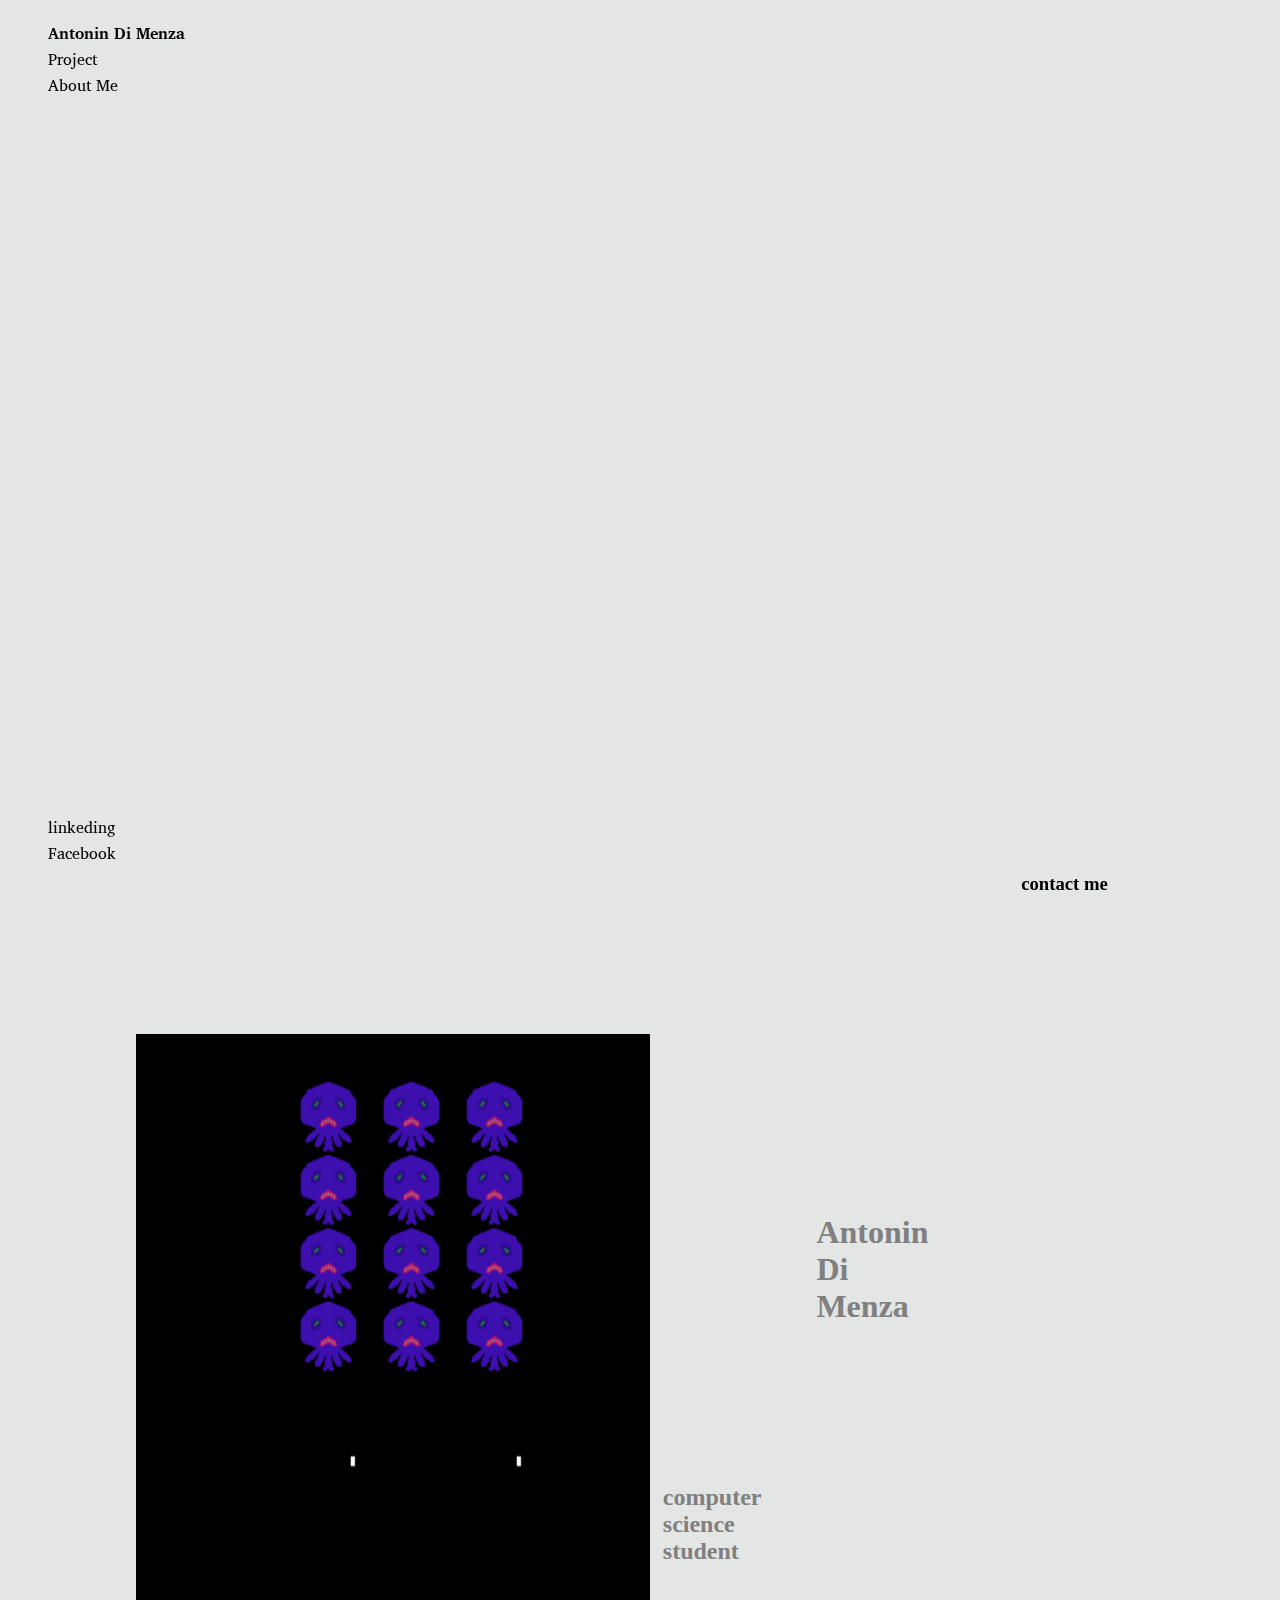
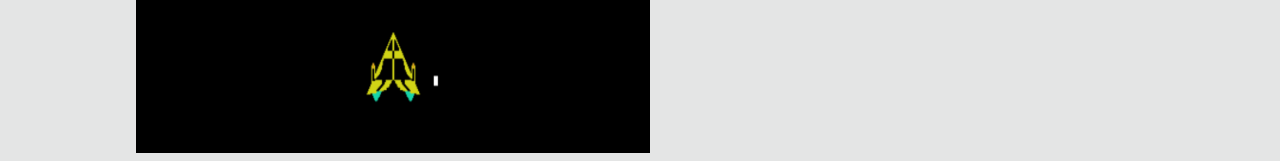
<file: index.html>
<!doctype html>
<html lang="fr">

<head>
    <meta charset="utf-8">
    <title>Titre de la page</title>
    <link href="https://unpkg.com/aos@2.3.1/dist/aos.css" rel="stylesheet">
    <link href="main.css" rel="stylesheet">
    <script src="https://unpkg.com/aos@2.3.1/dist/aos.js"></script>
    <link rel="preconnect" href="https://fonts.googleapis.com">
    <link rel="preconnect" href="https://fonts.gstatic.com" crossorigin>
    <link href="https://fonts.googleapis.com/css2?family=Charis+SIL&display=swap" rel="stylesheet">
</head>

<body>


    <div class="left">
        <div>
            <nav>
                <a id="name" href="main.html">Antonin Di Menza</a>
                <a href="projet.html">Project</a>
                <a href="aboutme.HTML">About Me</a>
            </nav>
        </div>
        <div>
            <div class="contact">
                <a href="https://www.linkedin.com/in/antonin-di-menza-114671204/?original_referer=https%3A%2F%2Fwww%2Egoogle%2Ecom%2F&originalSubdomain=fr">linkeding</a>
                <a href="https://www.facebook.com/antonin.dimenza">Facebook</a>
            </div>
        </div>
    </div>
    <div class="center">
        <img id="image1" src="starficht.PNG">

        <h2 id="description">
            computer science student
        </h2>
        <h1 id="name">
            <label for="">
                Antonin
            </label>
            <label for="">
                Di Menza
            </label>
        </h1>
        <div>
            <h3 class="contacter">
                contact me
            </h3>
        </div>

    </div>
    



    <script>
        AOS.init();
    </script>
</body>

</html>
</file>
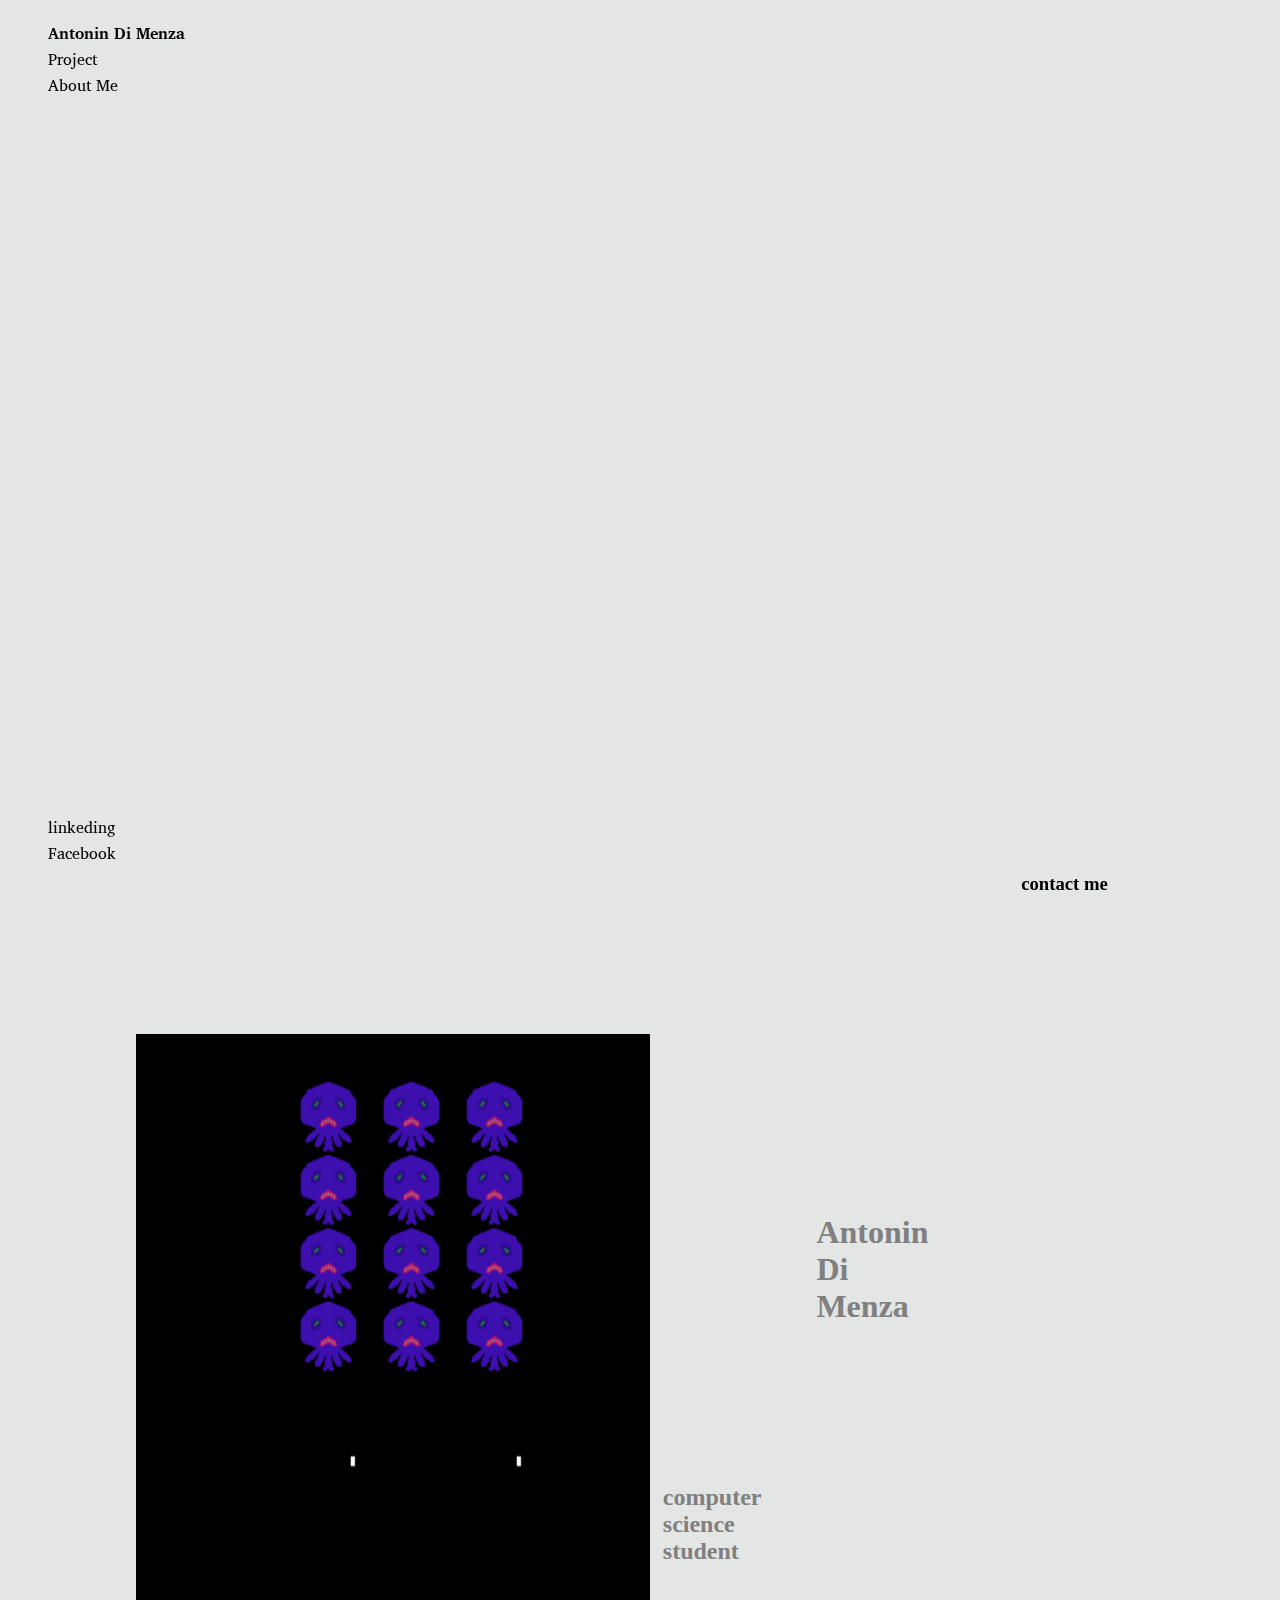
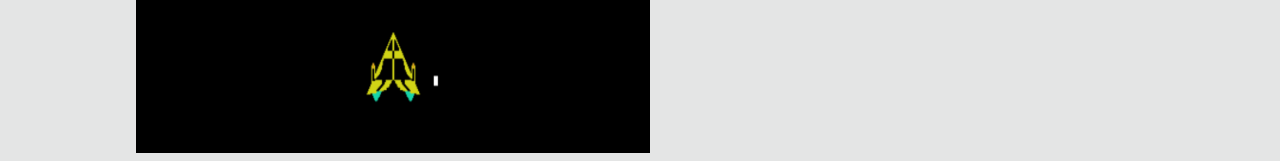
<file: main.html>
<!doctype html>
<html lang="fr">

<head>
    <meta charset="utf-8">
    <title>Titre de la page</title>
    <link href="https://unpkg.com/aos@2.3.1/dist/aos.css" rel="stylesheet">
    <link href="main.css" rel="stylesheet">
    <script src="https://unpkg.com/aos@2.3.1/dist/aos.js"></script>
    <link rel="preconnect" href="https://fonts.googleapis.com">
    <link rel="preconnect" href="https://fonts.gstatic.com" crossorigin>
    <link href="https://fonts.googleapis.com/css2?family=Charis+SIL&display=swap" rel="stylesheet">
</head>

<body>


    <div class="left">
        <div>
            <nav>
                <a id="name" href="main.html">Antonin Di Menza</a>
                <a href="projet.html">Project</a>
                <a href="aboutme.HTML">About Me</a>
            </nav>
        </div>
        <div>
            <div class="contact">
                <a href="https://www.linkedin.com/in/antonin-di-menza-114671204/?original_referer=https%3A%2F%2Fwww%2Egoogle%2Ecom%2F&originalSubdomain=fr">linkeding</a>
                <a href="https://www.facebook.com/antonin.dimenza">Facebook</a>
            </div>
        </div>
    </div>
    <div class="center">
        <img id="image1" src="starficht.PNG">

        <h2 id="description">
            computer science student
        </h2>
        <h1 id="name">
            <label for="">
                Antonin
            </label>
            <label for="">
                Di Menza
            </label>
        </h1>
        <div>
            <h3 class="contacter">
                contact me
            </h3>
        </div>

    </div>
    



    <script>
        AOS.init();
    </script>
</body>

</html>
</file>
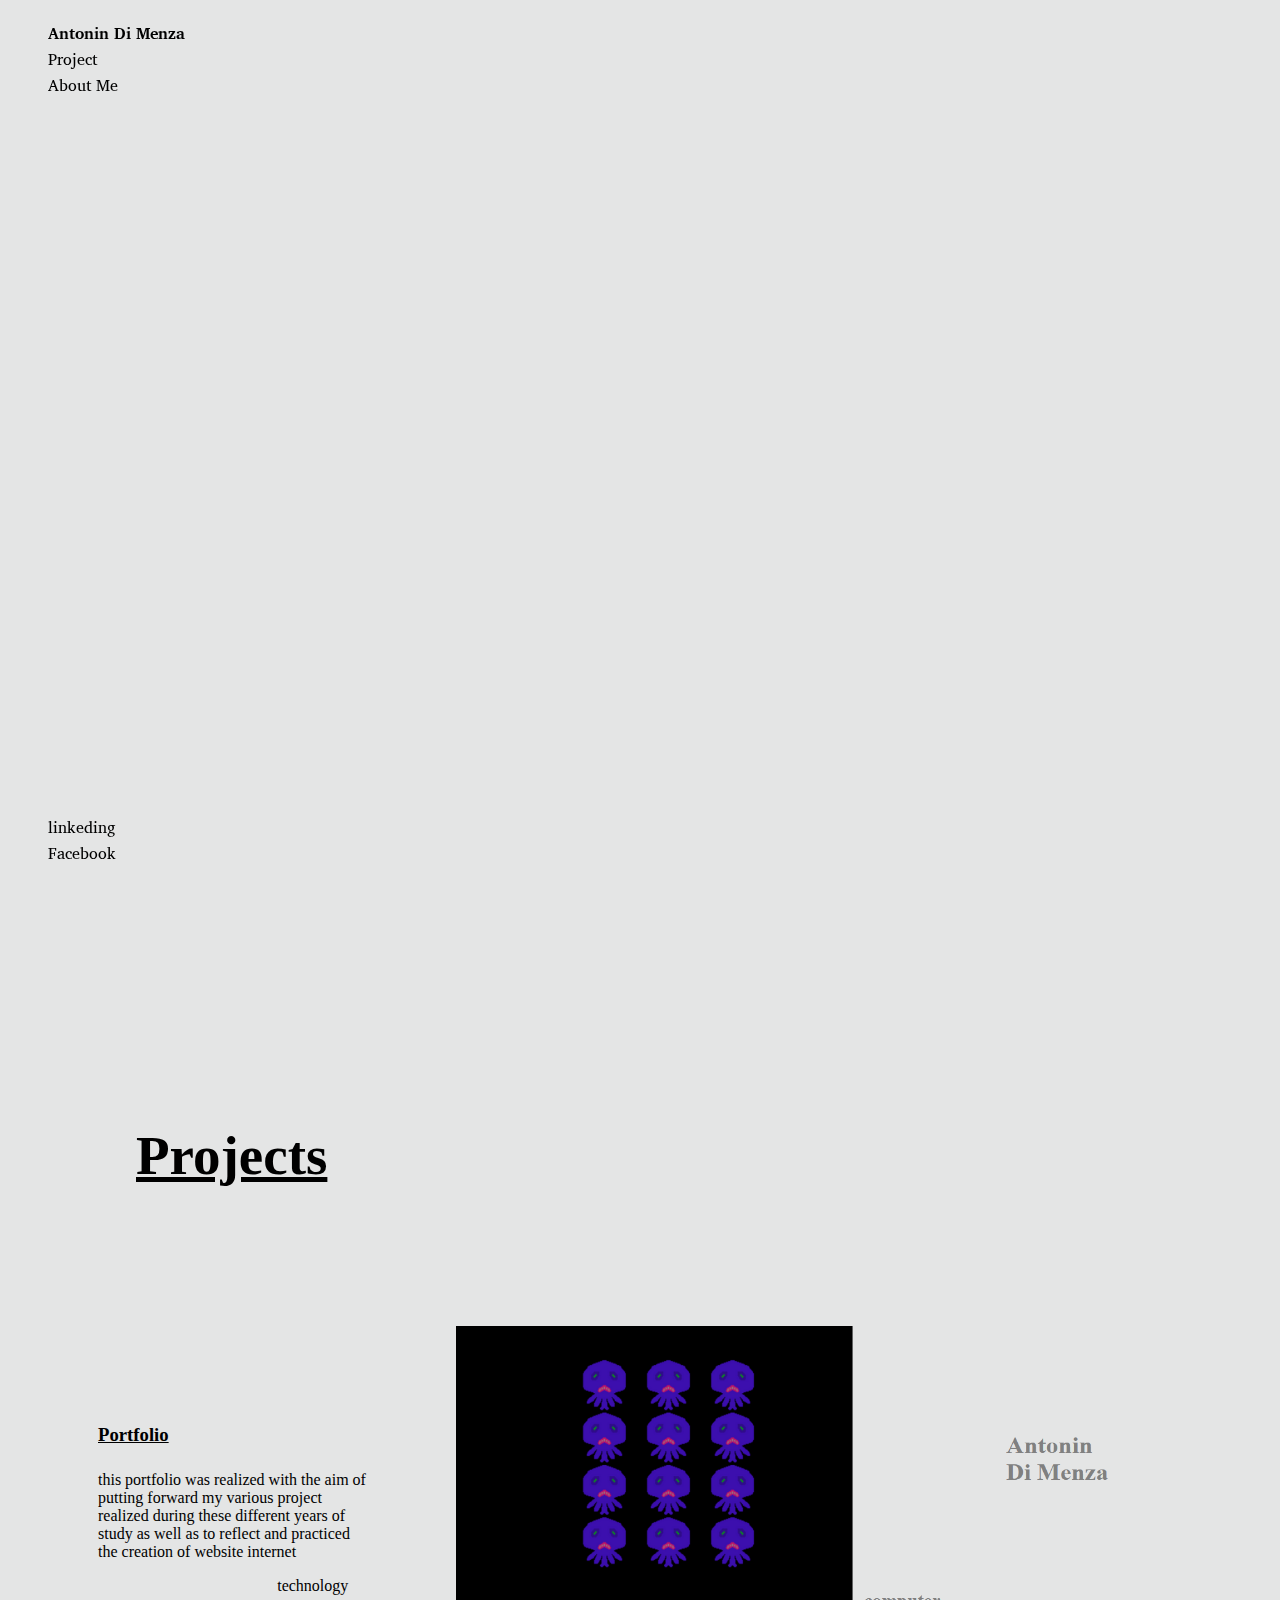
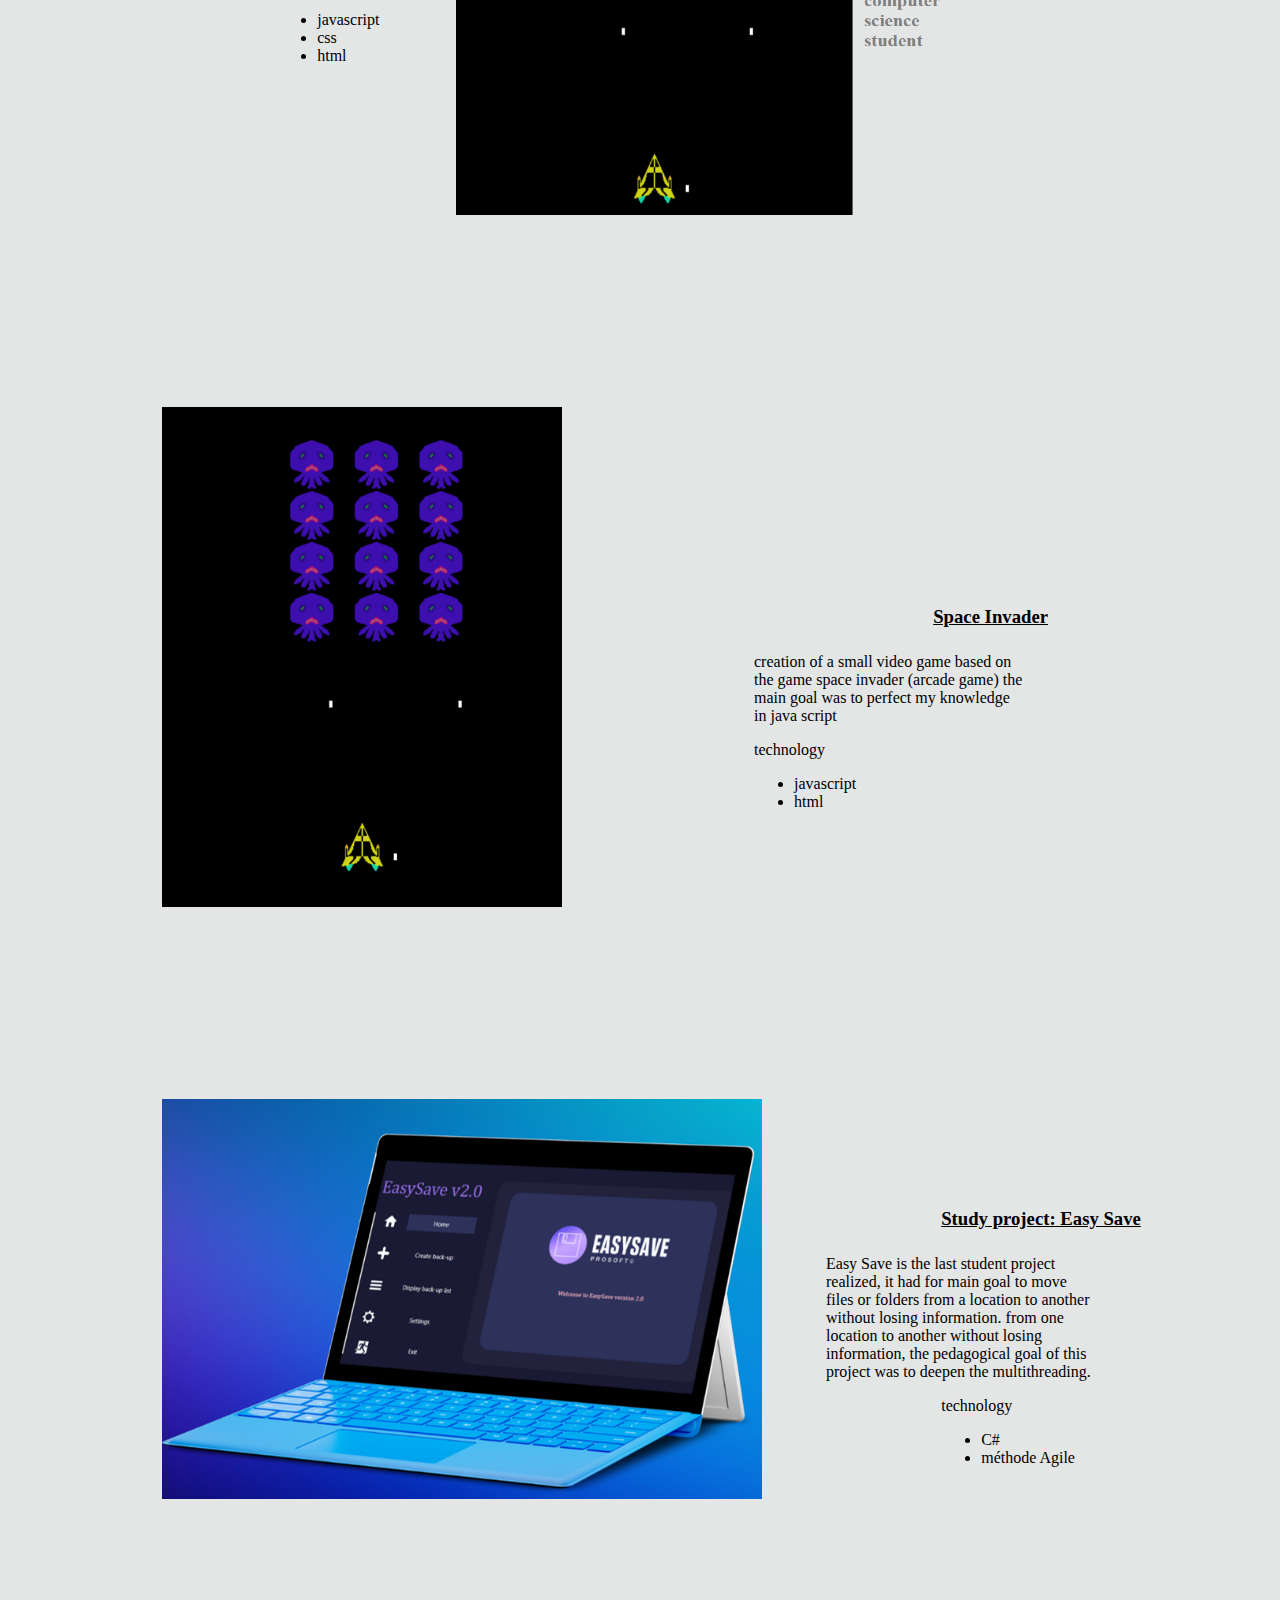
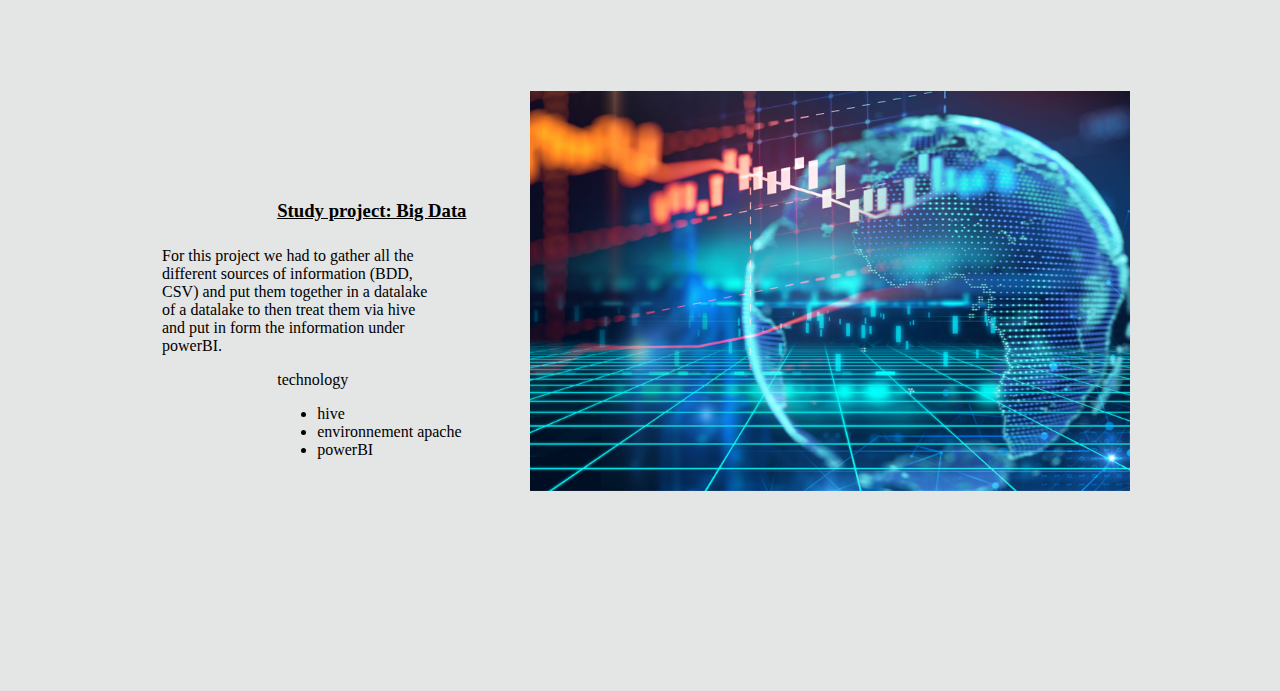
<file: projet.html>
<!doctype html>
<html lang="fr">

<head>
    <meta charset="utf-8">
    <title>Titre de la page</title>
    <link href="https://unpkg.com/aos@2.3.1/dist/aos.css" rel="stylesheet">
    <link href="projet.css" rel="stylesheet">
    <script src="https://unpkg.com/aos@2.3.1/dist/aos.js"></script>
    <link rel="preconnect" href="https://fonts.googleapis.com">
    <link rel="preconnect" href="https://fonts.gstatic.com" crossorigin>
    <link href="https://fonts.googleapis.com/css2?family=Charis+SIL&display=swap" rel="stylesheet">
</head>


<body>


    <div class="left">
        <div>
            <nav>
                <a id="name" href="index.html">Antonin Di Menza</a>
                <a href="projet.html">Project</a>
                <a href="aboutme.HTML">About Me</a>
            </nav>
        </div>
        <div>
            <div class="contact">
                <a href="https://www.linkedin.com/in/antonin-di-menza-114671204/?original_referer=https%3A%2F%2Fwww%2Egoogle%2Ecom%2F&originalSubdomain=fr">linkeding</a>
                <a href="https://www.facebook.com/antonin.dimenza">Facebook</a>
            </div>
        </div>
    </div>



    <div id="projet">
        <h2 class="titre">
            Projects
        </h2>
        <div id="Projet1">
            <div id="text1">
                <h3 id="title1">
                    Portfolio
                </h3>
                <p id="para1" class="paragraph">
                    this portfolio was realized with the aim of putting forward my various project
                    realized during these different years of study as well as to reflect and practiced the creation
                    of
                    website
                    internet
                </p>
                <div id="techno1">
                    <label>technology</label>
                    <ul>
                        <li>javascript</li>
                        <li>css</li>
                        <li>html</li>
                    </ul>
                </div>
            </div>
            <img id="image1" src="portfolio.PNG" alt="">
        </div>

        <div id="Projet2">
            <img id="image2" src="starficht.PNG" alt="">
            <div id="text2">
                <h3 id="title2">
                    Space Invader
                </h3>
                <p id="para2" class="paragraph">
                    creation of a small video game based on the game space invader (arcade game) the main goal was to perfect
                     my knowledge in java script
                </p>
                <div id="techno2">
                    <label>technology</label>
                    <ul>
                        <li>javascript</li>
                        <li>html</li>
                    </ul>
                </div>
            </div>
            
        </div>

        <div id="Projet3">
            <img id="image3" src="Easysave.PNG" alt="">
            <div id="text3">
                <h3 id="title3">
                    Study project: Easy Save
                </h3>
                <p id="para3" class="paragraph">
                    Easy Save is the last student project realized, it had for main goal to move files or folders from a location to another without losing information.
                     from one location to another without losing information, the pedagogical goal of this project was to deepen the multithreading.
                </p>
                <div id="techno3">
                    <label>technology</label>
                    <ul>
                        <li>C#</li>
                        <li>méthode Agile</li>
                    </ul>
                </div>
            </div>
            
        </div>

        <div id="Projet4">
            
            <div id="text4">
                <h3 id="title4">
                    Study project: Big Data
                </h3>
                <p id="para4" class="paragraph">
                    For this project we had to gather all the different sources of information (BDD, CSV) and put them together in a datalake
                    of a datalake to then treat them via hive and put in form the information under powerBI.
                </p>
                <div id="techno4">
                    <label>technology</label>
                    <ul>
                        <li>hive</li>
                        <li>environnement apache</li>
                        <li>powerBI</li>
                    </ul>
                </div>
            </div>
            <img id="image4" src="stockage et big data.jpg" alt="">
        </div>

    </div>
</body>

</html>
</file>
<file: main.css>
body {
    display: flex;
    flex-direction: row;
    background-color: #e4e5e5;
    flex-wrap: wrap;
}



.left {
    display: flex;
    flex-direction: column;
    height: 94vh;
    width: 15vw;
    position: sticky;
    top: 20px;
    justify-content: space-between;
}

.center {
    display: flex;
    flex-direction: row;
}

nav {
    display: flex;
    flex-direction: column;
    margin-left: 40px;
}

a {
    font-family: 'Charis SIL', serif;
    text-decoration: none;
    color: black;
}
a:hover {
    text-decoration: underline;
}


.contact{
    display: flex;
    flex-direction: column;
    margin-left: 40px;
}

#name {
    font-weight: bold;
}
h1  {
    margin-left: 3vw;
    margin-top: 40vh;
    width: 9vw;
    color: gray;
}

#description {
    width: 9vw;
    margin-left:1vw;
    margin-top: 70vh;
    color: gray;
}

.contacter {
    position: sticky;
    top: 90vh;
    margin-left: 7vw;
}


#image1 {
    height: 719px;
    width: 514px;
    margin-left:10vw;
    margin-top: 20vh;
}
</file>
<file: projet.css>
body {
    display: flex;
    flex-direction: row;
    background-color: #e4e5e5;
    flex-wrap: wrap;
}

.left {
    display: flex;
    flex-direction: column;
    height: 94vh;
    width: 15vw;
    position: sticky;
    top: 20px;
    justify-content: space-between;
}

nav {
    display: flex;
    flex-direction: column;
    margin-left: 40px;
}

a {
    font-family: 'Charis SIL', serif;
    text-decoration: none;
    color: black;
}
a:hover {
    text-decoration: underline;
}

.contact{
    display: flex;
    flex-direction: column;
    margin-left: 40px;
}

#name {
    font-weight: bold;
}

.titre {
    margin-top: 30vh;
    margin-left: 10vw;
    font-size: 55px;
    font-weight: bold;
    text-decoration: underline;
}

#Projet1 {
    margin-top: 10vw;
    margin-bottom: 15vw;
    margin-left: 10vh;
    display: flex;
    flex-direction: row;
}

#image1 {
    height: 500px;
    width: 700px;
    margin-left: 5vw;
}

#text1 {
    margin-top: 10vh;
}
#title1 {
    margin-bottom: 2vw;
    text-decoration: underline;
}

#para1 {
    width: 21vw;
}

#techno1 {
    margin-left: 14vw;
}





#Projet2 {
    margin-top: 10vw;
    margin-bottom: 15vw;
    margin-left: 10vh;
    display: flex;
    flex-direction: row;
}

#image2 {
    width: 400px;
    height: 500px;
    margin-left: 5vw;
}
#text2 {
    margin-top: 20vh;
    margin-left: 15vw;
}

#title2 {
    margin-left: 14vw;
    margin-bottom: 2vw;
    text-decoration: underline;
}
#para2 {
    width: 21vw;
}










#Projet3 {
    margin-top: 10vw;
    margin-bottom: 15vw;
    margin-left: 10vh;
    display: flex;
    flex-direction: row;
}

#image3 {
    height: 400px;
    width: 600px;
    margin-left: 5vw;
}

#text3 {
    margin-top: 10vh;
}

#title3 {
    margin-left: 14vw;
    margin-bottom: 2vw;
    text-decoration: underline;
}

#para3 {
    width: 21vw;
    margin-left: 5vw;
}

#techno3 {
    margin-left: 14vw;
}



#Projet4 {
    margin-top: 10vw;
    margin-bottom: 15vw;
    margin-left: 10vh;
    display: flex;
    flex-direction: row;
}

#image4 {
    height: 400px;
    width: 600px;
    margin-left: 5vw;
}

#text4 {
    margin-top: 10vh;
}

#title4 {
    margin-left: 14vw;
    margin-bottom: 2vw;
    text-decoration: underline;
}

#para4 {
    width: 21vw;
    margin-left: 5vw;
}

#techno4 {
    margin-left: 14vw;
}
</file>
